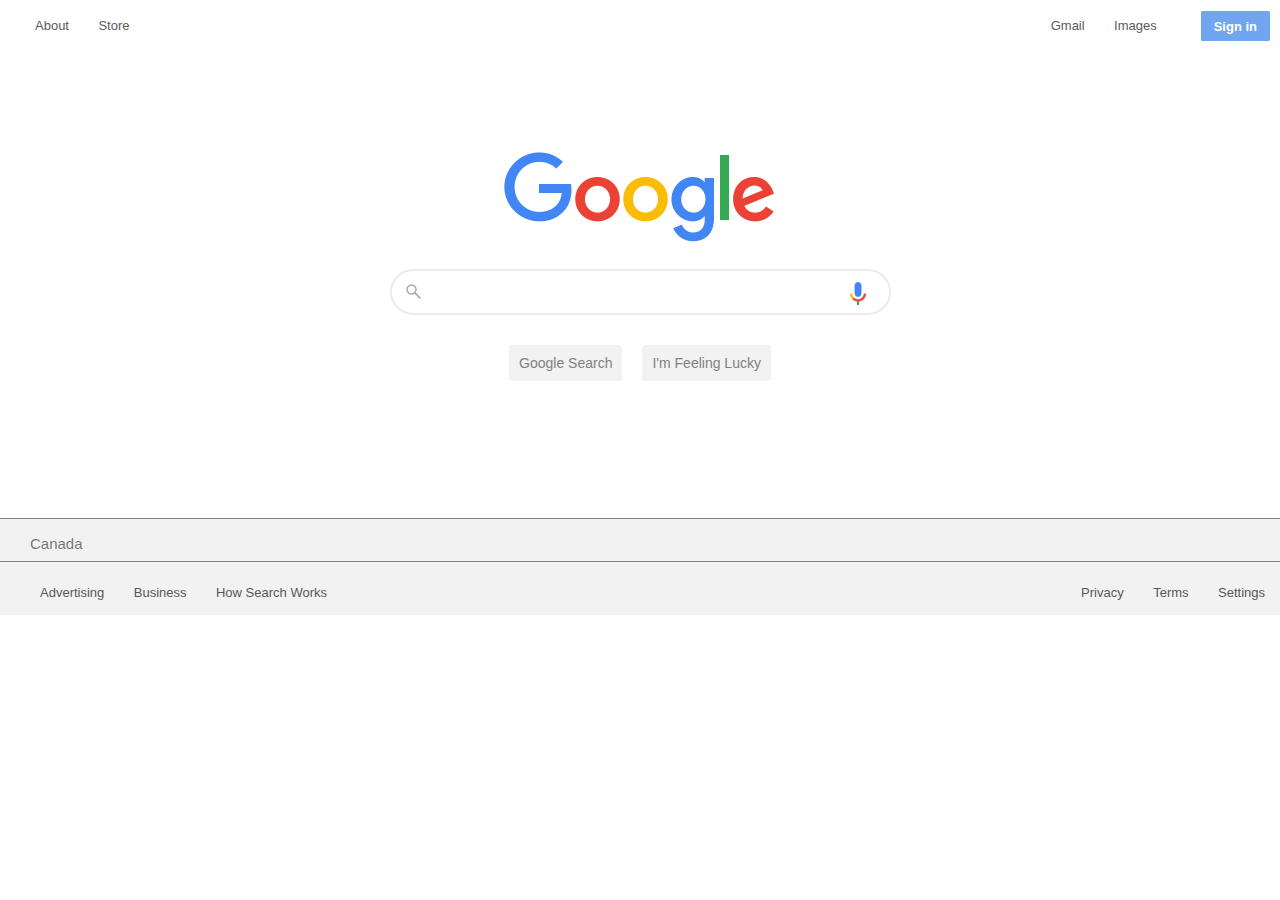
<file: index.html>
<!doctype html>

<html class="google">
 
<head>
    
    <title>Google</title>

    <style data-styles>ion-icon{visibility:hidden}.google{visibility:inherit}</style>
    
    <meta name="viewport" content="width=device-width, initial-scale=1.0">
    <link href="reset.css" type="text/css" rel="stylesheet">
    <link href="style.css" type="text/css" rel="stylesheet">
</head>


<body> 
    <header>
        <div id="sub-links">
            <ul>
                <li>
                    <a href="https://about.google/?fg=1&utm_source=google-GB&utm_medium=referral&utm_campaign=hp-header"
                    ping="/url?sa=t&rct=j&source=webhp&url=https://about.google/%3Ffg%3D1%26utm_source%3Dgoogle-GB%26utm_medium%3D
                    referral%26utm_campaign%3Dhp-header&ved=0ahUKEwiXo5y5j_nmAhVS6uAKHRSpCc8QkNQCCAM">About</a>
                </li>
                <li>
                    <a href="https://store.google.com/GB?utm_source=hp_header&amp;utm_medium=google_ooo&amp;utm_campaign=GS100042&amp;
                    hl=en-GB" ping="/url?sa=t&amp;rct=j&amp;source=webhp&amp;url=https://store.google.com/GB%3Futm_source%3Dhp_header%26utm_medium%3Dgoogle_ooo%26utm_campaign%3DGS100042%26hl%3Den-GB&amp;
                    ved=0ahUKEwiXo5y5j_nmAhVS6uAKHRSpCc8QpMwCCAQ">Store</a>
                </li>
            </ul>   
        </div>
        <div id="sub-links-right">
            <ul>
                <li>
                    <a data-pid="23" 
                    href="https://mail.google.com/mail/?tab=wm&amp;authuser=0&amp;ogbl">Gmail</a>
                </li>
                <li>
                    <a data-pid="2" 
                    href="https://www.google.co.uk/imghp?hl=en&amp;tab=wi&amp;authuser=0&amp;ogbl">Images</a>
                </li>
                <li>
                    <a class="apps" href="https://www.google.co.uk/intl/en/about/products?tab=wh" 
                    title="Google apps" aria-expanded="false" role="button" tabindex="0">
                    </a>
                </li>
                <li>
                    <a href="https://accounts.google.com/ServiceLogin?hl=en&passive=true&continue=https://www.google.com/" id="sign-in">Sign in</a>
                </li>
            </ul>
        </div>
    </header>
    <div id="main">
        <div id="logo">
            <img src="./assets/googlelogo.png">
        </div>
        <form id="test">               
            <input id="search-bar" type="text">
            <div class="buttons">
                <input class="search-button" type="submit" value="Google Search">
                <input class="search-button" type="submit" value="I'm Feeling Lucky">
            </div>
        </form>
    </div>
    <footer>
        <div id="country"> 
            <ul>
                <li>Canada</li>
            </ul>
        </div>
        <div id="bot-sub-links">
            <ul>
                <li>
                    <a href="#">Advertising</a>
                </li>
                <li>
                    <a href="#">Business</a>
                </li>
                <li>
                    <a href="#">How Search Works</a>
                </li>
            </ul>
        </div>
        <div id="bot-sub-links-right">
            <ul>
                <li>
                    <a href="#">Privacy</a>
                </li>
                <li>
                    <a href="#">Terms</a>
                </li>
                <li>
                    <a href="#">Settings</a>
                </li>
            </ul>
        </div>
    </footer>
</body>

</html>
</file>
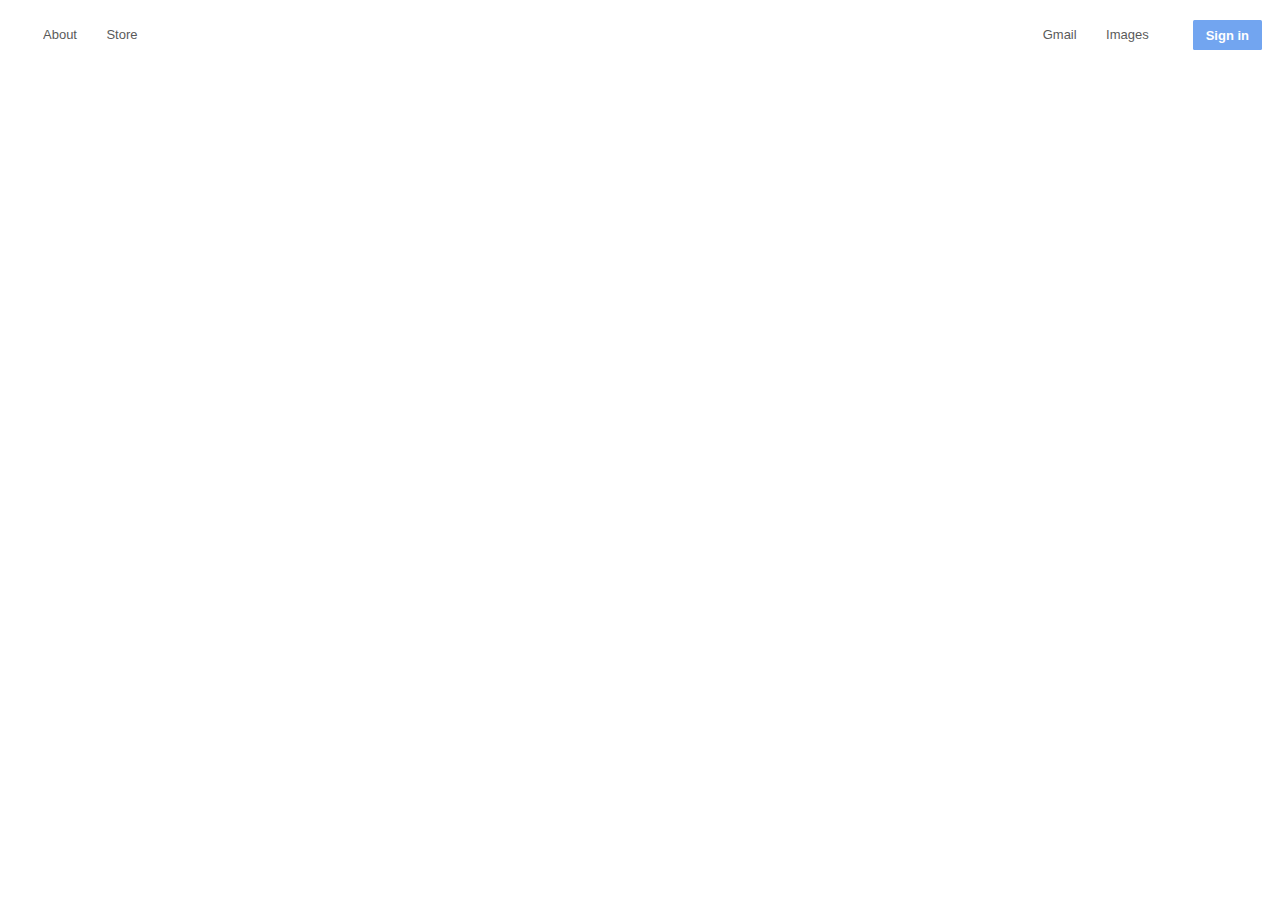
<file: google_homepage.html>
<!doctype html>

<html class="google">
 
<head>
    
    <title>Google</title>

    <style data-styles>ion-icon{visibility:hidden}.google{visibility:inherit}</style>
    
    <meta name="viewport" content="width=device-width, initial-scale=1.0">
    <link href="style.css" type="text/css" rel="stylesheet">
</head>


<body> 
    <header>
        <div id="sub-links">
            <ul>
                <li>
                    <a href="https://about.google/?fg=1&utm_source=google-GB&utm_medium=referral&utm_campaign=hp-header"
                    ping="/url?sa=t&rct=j&source=webhp&url=https://about.google/%3Ffg%3D1%26utm_source%3Dgoogle-GB%26utm_medium%3D
                    referral%26utm_campaign%3Dhp-header&ved=0ahUKEwiXo5y5j_nmAhVS6uAKHRSpCc8QkNQCCAM">About</a>
                </li>
                <li>
                    <a href="https://store.google.com/GB?utm_source=hp_header&amp;utm_medium=google_ooo&amp;utm_campaign=GS100042&amp;
                    hl=en-GB" ping="/url?sa=t&amp;rct=j&amp;source=webhp&amp;url=https://store.google.com/GB%3Futm_source%3Dhp_header%26utm_medium%3Dgoogle_ooo%26utm_campaign%3DGS100042%26hl%3Den-GB&amp;
                    ved=0ahUKEwiXo5y5j_nmAhVS6uAKHRSpCc8QpMwCCAQ">Store</a>
                </li>
            </ul>   
        </div>
        <div id="sub-links-right">
            <ul>
                <li>
                    <a data-pid="23" 
                    href="https://mail.google.com/mail/?tab=wm&amp;authuser=0&amp;ogbl">Gmail</a>
                </li>
                <li>
                    <a data-pid="2" 
                    href="https://www.google.co.uk/imghp?hl=en&amp;tab=wi&amp;authuser=0&amp;ogbl">Images</a>
                </li>
                <li>
                    <a class="apps" href="https://www.google.co.uk/intl/en/about/products?tab=wh" 
                    title="Google apps" aria-expanded="false" role="button" tabindex="0">
                    </a>
                </li>
                <li>
                    <a href="https://accounts.google.com/ServiceLogin?hl=en&passive=true&continue=https://www.google.com/" id="sign-in">Sign in</a>
                </li>
            </ul>
        </div>
        <div class="main-body">

        </div>
    </header>
</body>

</html>
</file>
<file: style.css>
html, body {
    height: 100%;
    font-family: Arial, Helvetica, sans-serif;
}

ul {
    display: inline-block;
    padding: 0;
    margin: 0;
}

ol, ul {
    list-style: none;
}

li {
    display: inline-block;    
    margin: 7px 0 0 10px;
}

a {
    position: relative;
    font-size: 13px;
    color: #222; 
    text-decoration: none;
    opacity: 0.75;
    padding-left: 15px;
}

a:hover {
    text-decoration: underline;
}

img {
    vertical-align: middle;
}

footer {
    background-color: #f2f2f2;
}

#sub-links {
    margin: 10px 10px;
    display: inline-block;
}
#sub-links-right {
    text-align: right;
    float: right;
    margin: 10px 10px;
}

#sign-in {
    background-color: rgb(68, 135, 235);
    color: white;
    font-weight: bold;
    border-radius: 1.5px;
    padding: 7.5px 13px;
    text-align: center;
    cursor: default;
}

#main {
    grid-area: main-content;
    display: grid;
    align-self: start;
    justify-items: center;
    padding: 0px 0px 137px;
}

#logo {
    display: block;
    margin-left: auto;
    margin-right: auto;
    padding: 109px 0px 25px;
}

#search-bar {
    background: url(./assets/magnifying-glass-lighter.png) no-repeat 14px center;
    background-size: 16px;
    width: 450px;
    height: 40px;
    border: 2px solid #ebebeb;
    border-radius: 26px;
    padding-left: 45px;
}

#search-bar:hover, #search-bar:focus {
    box-shadow: 0.5px 1px 3px rgba(58, 57, 57, 0.2);
    outline: none;
}

#test {
    background: url(./assets/micro.png) no-repeat;
    background-size: 16px;
    background-position: 95% 15%;
}

#country {
    border-top: 1px solid grey;
    border-bottom: 1px solid grey;
    padding: 10px 20px;
    color: rgba(0,0,0,.54);
    font-size: 15px;
}

#bot-sub-links {
    margin: 15px 15px;
    display: inline-block;
}

#bot-sub-links {
    margin: 15px 15px;
    display: inline-block;
}

#bot-sub-links-right {
    margin: 15px 15px;
    float: right;
}

.apps a {
    background-image: url(//ssl.gstatic.com/gb/images/i1_1967ca6a.png);
    background-size: 528px 68px;
}

.buttons {
    display: flex;
    margin-top: 30px;
    align-items: center;
    justify-content: center;
}

.search-button {
    display: inline-block;
    margin: 0 10px;
    padding: 10px;
    background-color: #f2f2f2;
    border: none;
    border-radius: 3px;
    color: gray;
    font-size: 14px;
}

.search-button:hover {
    border: 1px solid lightgray;
    padding: 9px;
    background-color: #282828;
    background-color: #f3f3f3;
    box-shadow: 0px 0px 0.5px 0px #a9adaa;
}
</file>
